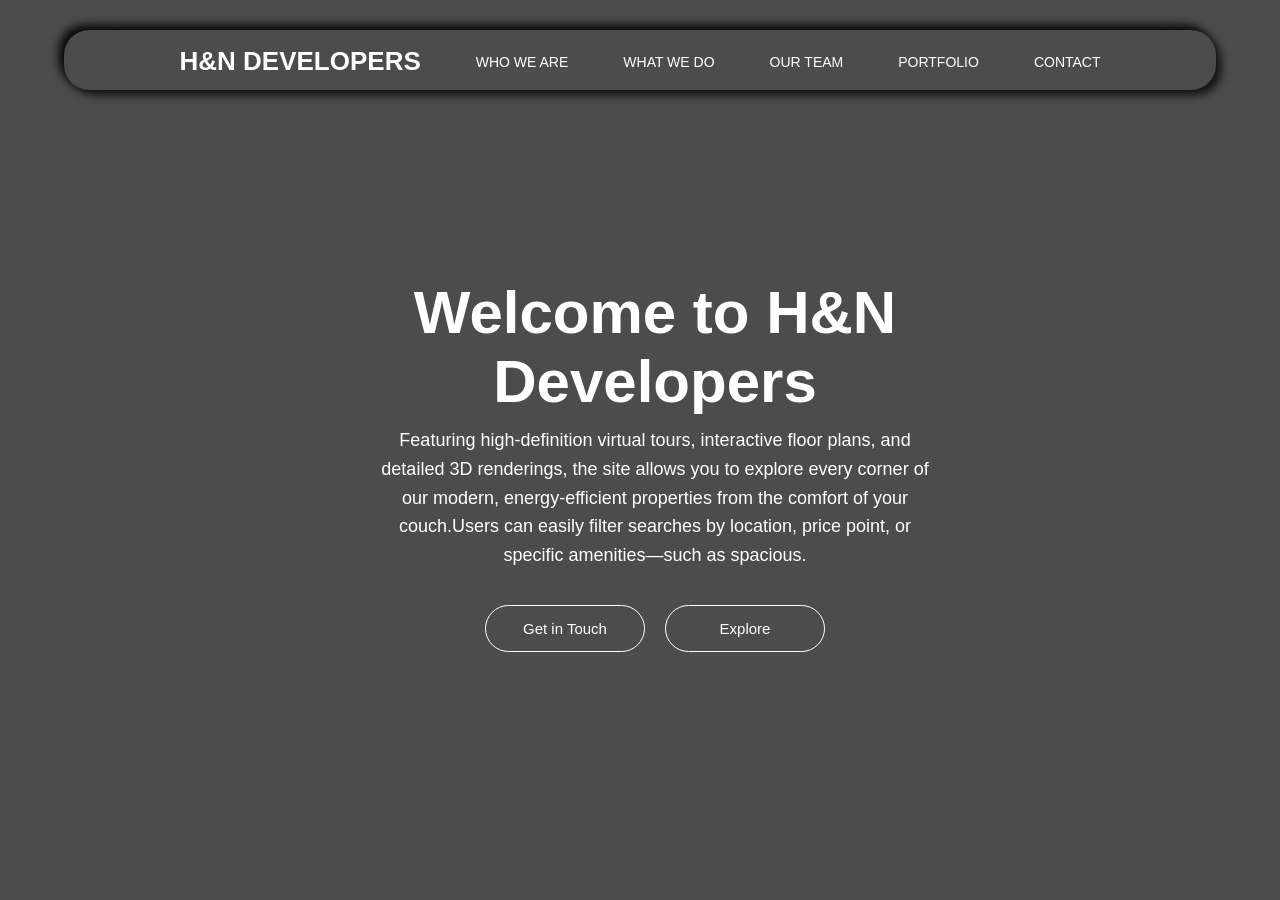
<file: index.html>
<!DOCTYPE html>
<html lang="en">
<head>
    <meta charset="UTF-8">
    <meta name="viewport" content="width=device-width, initial-scale=1.0">
    <title>H&N DEVELOPERS</title>
    <link rel="stylesheet" href="gpt.css">
</head>
<body>

    <div class="banner">
        <div class="navbar">
            <ul>
                <a href="/index.html" target="_blank"><li class="logo">h&n developers</li></a>
               <a href=""><li>Who we are</li></a>
               <a href=""><li>What we do</li></a>
               <a href=""><li>our team</li></a>
               <a href="">
                <li>portfolio</li></a>
               <a href="">
                <li>contact</li></a>
                
            </ul>
        </div>

        <div class="hero-head">
            <h1>Welcome to H&N Developers</h1>
             <div class="hero-para"><p>
                Featuring high-definition virtual tours, interactive floor plans, and detailed 3D renderings, the site allows you to explore every corner of our modern, energy-efficient properties from the comfort of your couch.Users can easily filter searches by location, price point, or specific amenities—such as spacious.
             </p></div>

             <div class="hero-btn">
            <a href="Get_In_Touch.html" target="_blank"><button>Get in Touch</button></a>
            <a href="/"><button>Explore</button></a>
        </div>
        </div>

    </div>
    
   
</script>
</html>
</file>
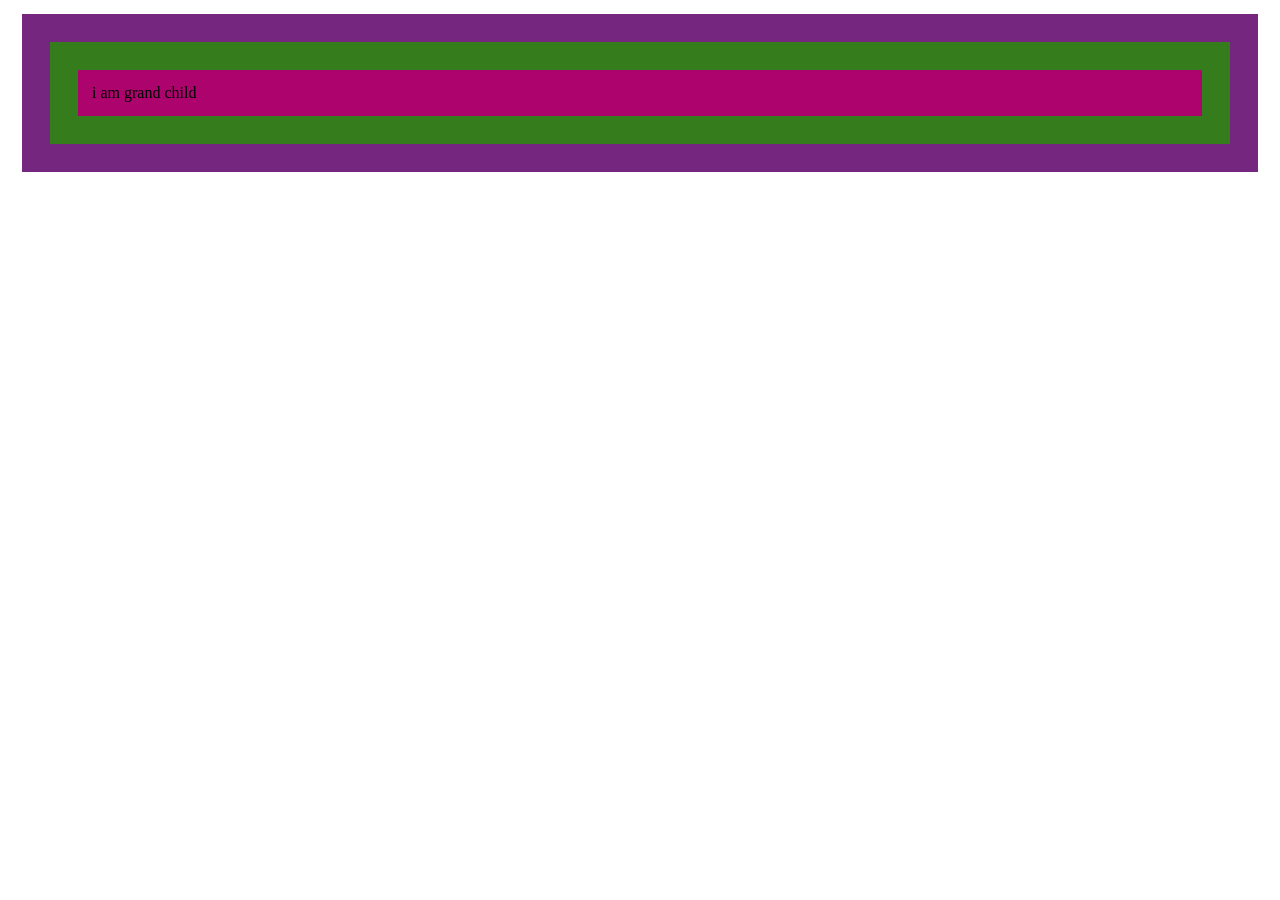
<file: eventbubbling.html>
<!DOCTYPE html>
<html lang="en">
<head>
    <meta charset="UTF-8">
    <meta name="viewport" content="width=device-width, initial-scale=1.0">
    <title>Document</title>
</head>
<style>
    .container{
        background-color: aquamarine;
        padding: 14px;
        margin: 14px;
    }
    .childcontainer{
        background-color: bisque;
        padding: 14px;
        margin: 14px;
    }
    .gchildcontainer{
        background-color: azure;
        padding: 14px;
        margin: 14px;
        cursor:pointer;
    }
</style>
<body>
    <div class="container">
        <div class="childcontainer">
            <div class="gchildcontainer">i am grand child</div>
        </div>
    </div>
    <script src="eventBubbling.js">
    </script>
</body>
</html>
</file>
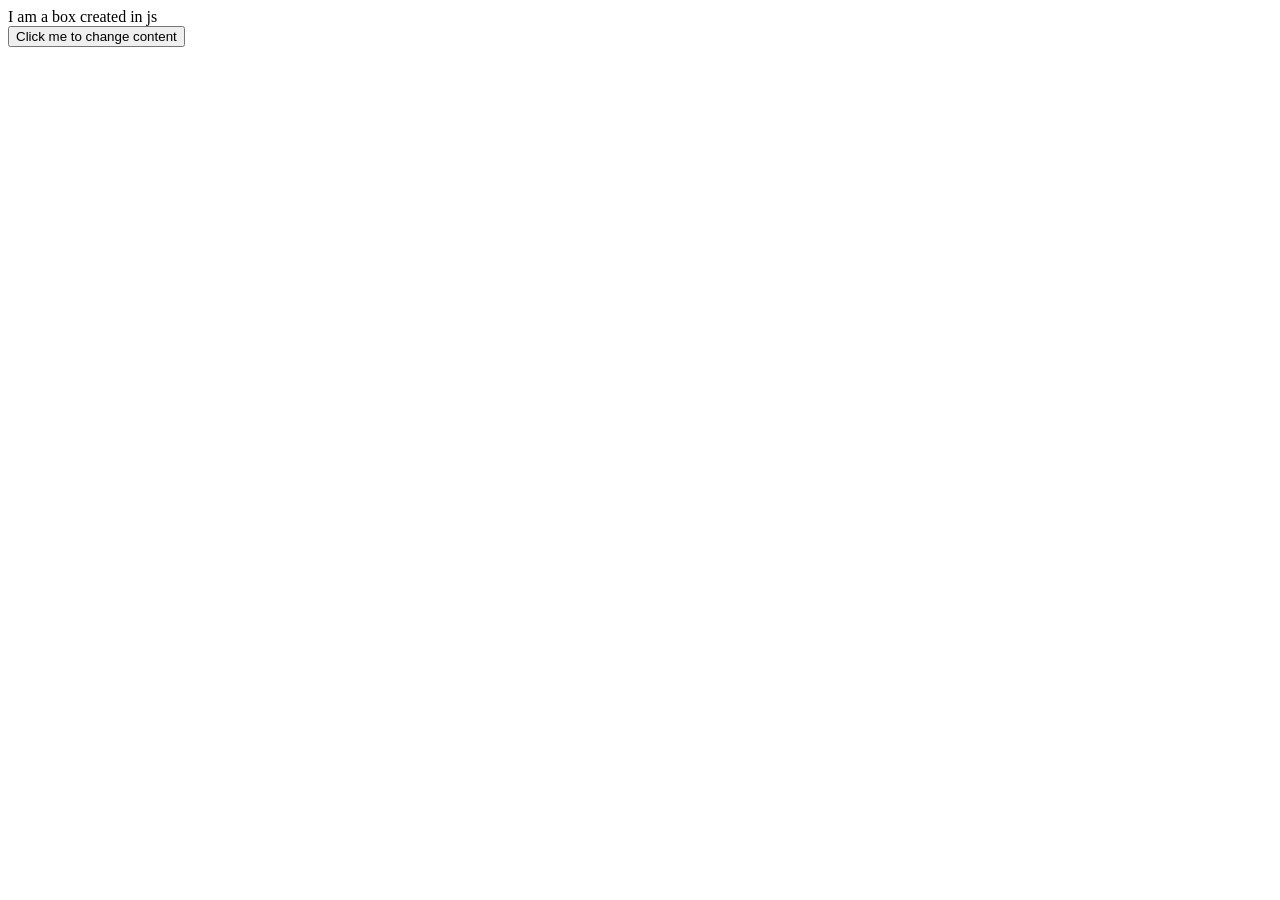
<file: events.html>
<!DOCTYPE html>
<html lang="en">
<head>
    <meta charset="UTF-8">
    <meta name="viewport" content="width=device-width, initial-scale=1.0">
    <title>Events</title>
</head>
<body>
    <div class="container">
        <div class="box">I am a box created in js</div>
    </div>
<button id="btn">Click me to change content </button>

<script src="events.js"></script>
    
</body>
</html>
</file>
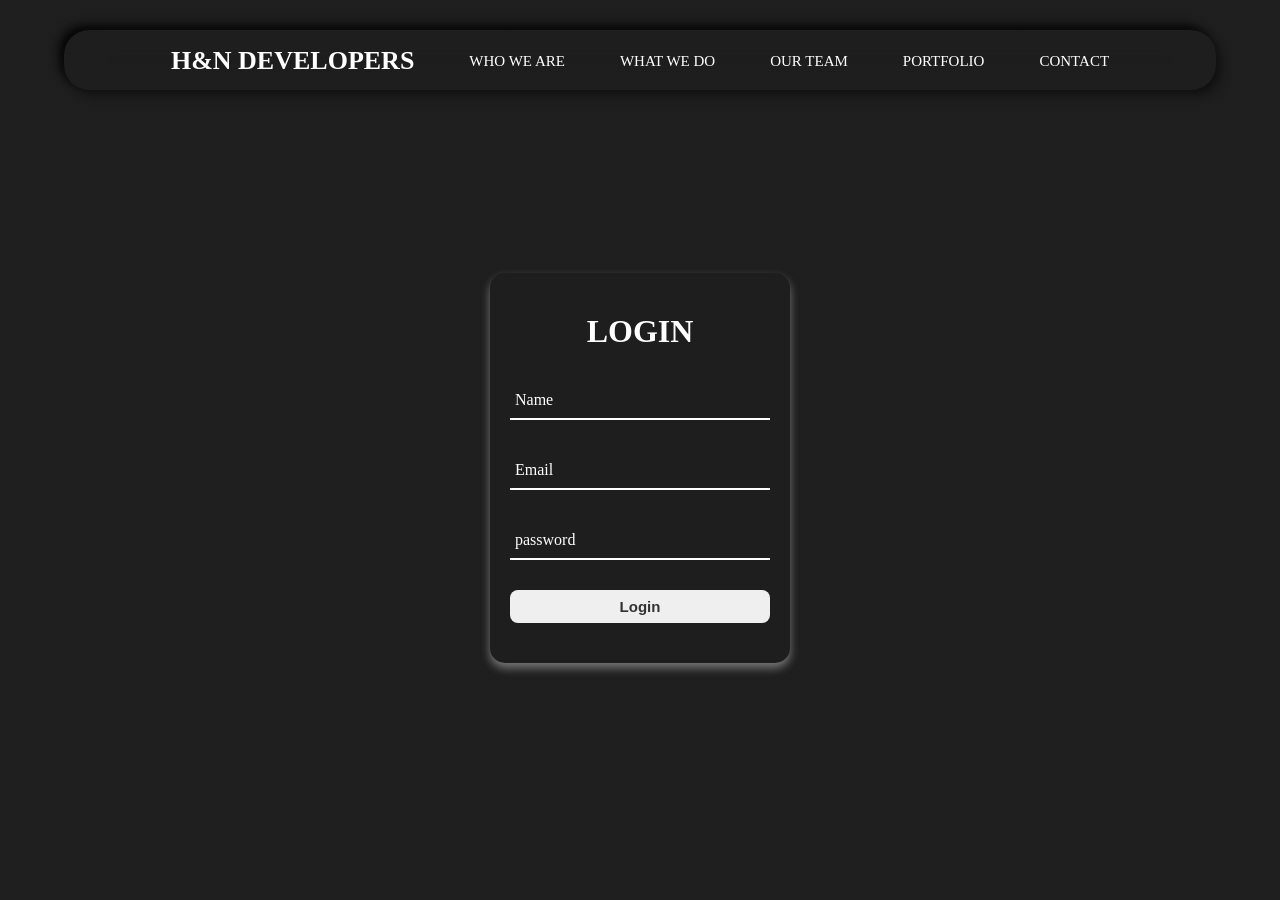
<file: Get_In_Touch.html>
<!DOCTYPE html>
<html lang="en">
<head>
    <meta charset="UTF-8">
    <meta name="viewport" content="width=device-width, initial-scale=1.0">
    <title>Get In Touch</title>
    <link rel="stylesheet" href="GetInTouch.css">
</head>
<body>

     <div class="banner">
        <div class="navbar">
            <ul>
                <a href="/index.html" target="_blank"><li class="logo">h&n developers</li></a>
               <a href=""><li>who we are</li></a>
               <a href=""><li>what we do</li></a>
               <a href=""><li>our team</li></a>
               <a href="">
                <li>portfolio</li></a>
               <a href="">
                <li>contact</li></a>
                
            </ul>
        </div>

    <div class="login-box">
        <form action="POST" target="_blank">
                <h1>LOGIN</h1>
            <div class="input-box">
                <input type="text" name="name" required>
                <label for="name">Name</label>
            </div>
            <div class="input-box">
                <input type="email" name="email" required>
                <label for="name">Email</label>
            </div>
            <div class="input-box">
                <input type="password" name="password" required>
                <label for="name">password</label>
            </div>
            <button>Login</button>
        </form>
    </div>

    
</body>
</html>
</file>
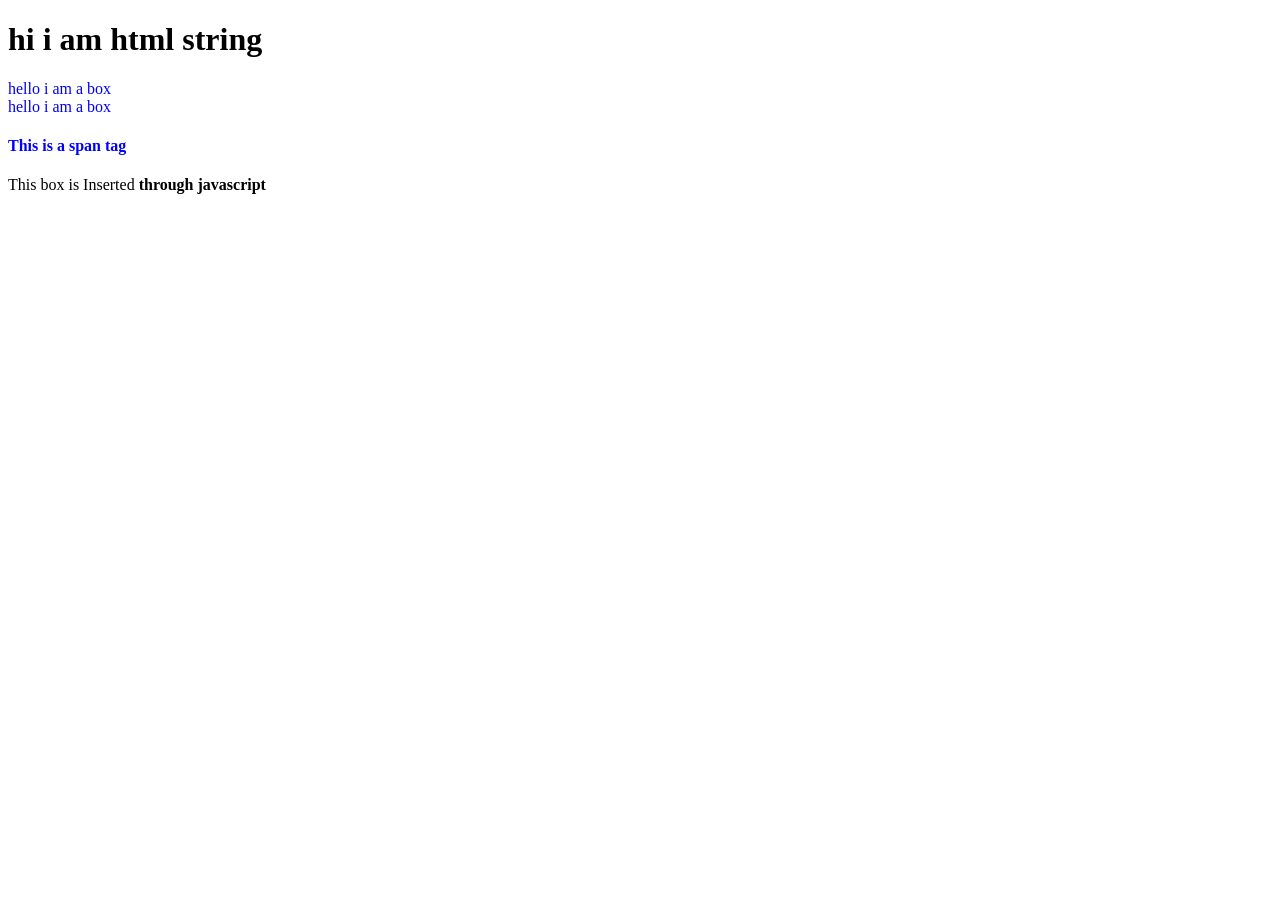
<file: main.html>
<!DOCTYPE html>
<html lang="en">
<head>
    <meta charset="UTF-8">
    <meta name="viewport" content="width=device-width, initial-scale=1.0">
    <title>Document</title>
</head>
<style>
    .carton{
        color:blue;
    }
</style>
<body>
    <div class="container carton vacume">
        <div class="box">hello i am a box</div>
        <div class="box">hello i am a box</div>
    </div>

    <script src="main.js"></script>
</body>
</html>
</file>
<file: gpt.css>
*{
padding:0;
margin:0;
box-sizing:border-box;
font-family:sans-serif;
}

body{
overflow-x:hidden;
}

.banner{
display:flex;
justify-content:center;
align-items:center;
min-height:100vh;
width:100%;

background-image:
linear-gradient(rgba(0,0,0,0.7),rgba(0,0,0,0.7)),
url("https://media.istockphoto.com/id/2162568511/photo/green-digital-data-lights-technology-background.webp?a=1&b=1&s=612x612&w=0&k=20&c=_H93P2g3OlShKOPwfNzlKEYIWeK-vKj03BuVyGXvwGU=");

background-position:center;
background-repeat:no-repeat;
background-size:cover;
}

/* LINKS */

a{
text-decoration:none;
color:white;
}


/* NAVBAR */

.navbar{
width:90%;
max-width:1200px;
height:60px;
margin:20px auto;
color:white;
padding:12px 25px;
background:transparent;
position:absolute;
top:10px;
backdrop-filter:blur(20px);
border-radius:25px;
box-shadow:5px 5px 10px #111,
           -5px -5px 10px #070707;
}

.navbar ul{
display:flex;
align-items:center;
justify-content:center;
flex-wrap:wrap;

list-style:none;
gap:25px;

text-transform:uppercase;
font-size:14px;
}

.logo{
margin-right:auto;
font-size:26px;
font-weight:900;
}

.navbar ul li{
    position: relative;
    padding:4px 15px;
    transition: color 0.4s ease;
    z-index: 1;
}

/* background layer */

.navbar ul li::before{
    content:"";
    position:absolute;
    left:0;
    bottom:0;
    width:0%;
    height:100%;
    background:rgba(255,255,255,0.2);
    border-radius:20px;
    transition:width 0.4s ease;
    z-index:-1;
}

/* hover */

.navbar ul li:hover::before{
    width:100%;
}

.navbar ul li:hover{
    color:#fff;
    cursor:pointer;
}



/* HERO SECTION */

.hero-head{
max-width:900px;

position:absolute;
top:50%;
left:50%;

transform:translate(-50%,-50%);

font-size:30px;
color:white;

text-align:center;
padding:20px;
margin:15px;
}

.hero-para{
font-size:18px;
text-align:center;
line-height:1.6;
padding:10px;
font-weight:normal;
}


/* BUTTONS */

.hero-btn{
display:flex;
justify-content:center;
align-items:center;
gap:20px;
margin-top:25px;
flex-wrap:wrap;
}

.hero-btn button{

padding:14px 30px;

min-width:160px;

border-radius:25px;
border:1px solid white;

background:transparent;
color:white;

font-size:15px;

transition:0.4s;
}

.hero-btn button:hover{
background-color:white;
border:1px solid black;
color:black;
cursor:pointer;
}


/* ---------------- */
/* TABLET */
/* ---------------- */

@media(max-width:900px){

.hero-head{
font-size:24px;
}

.hero-para{
font-size:16px;
}

.navbar ul{
gap:18px;
}

}


/* ---------------- */
/* MOBILE */
/* ---------------- */

@media(max-width:600px){

.navbar{
padding:12px;
}

.navbar ul{
flex-direction:column;
gap:10px;
}

.logo{
margin-right:0;
font-size:22px;
}

.hero-head{
font-size:20px;
width:90%;
margin-top:20px;
}

.hero-para{
font-size:14px;
}

.hero-btn button{
width:140px;
}

}
</file>
<file: GetInTouch.css>
*{
    padding: 0;
    margin: 0;
    box-sizing: border-box;
}

body{
    display: flex;
    align-items: center;
    justify-content: center;
    height:100vh;
    background-color: rgb(103, 102, 102);
}
.login-box{
    color:#fff;
    /* background-color: #333; */
    background: transparent;
    backdrop-filter:blur(2px);
    border-radius:15px;
    padding:40px 20px;
    width:300px;
    box-shadow: 0px 5px 10px rgb(255,255,255,0.4);
    margin-top:35px;
    
}
h1{
    text-align:center;
    font-size: 2rem;
}
.input-box{
    margin:30px 0px;
    height:40px;
    position:relative;
}
.input-box input{
    width:100%;
    height:100%;
    background-color: transparent;
    border:0;
    border-bottom: 2px solid #fff;
    outline: 0;
    font-size: 15px;
    color:#fff;

}
.input-box label{
    position:absolute;
    top:50%;
    left:5px;
    transform:translateY(-50%);
    transition:top 0.4s ease-in;
}
.input-box input:valid~label,
.input-box input:focus~label{
    top:-4px;
    font-size:14px;

}
button{
    width: 100%;
    padding:8px;
    border:0;
    border-radius: 8px;
    color:#333;
    font-weight: 600;
    font-size: 15px;
    cursor: pointer;
    transition: background-color 0.3s ease;
}
button:hover{
    background-color: transparent;
    color:#fff;
    border:2px solid #fff;
}
body{
overflow-x:hidden;
}

.banner{
display:flex;
justify-content:center;
align-items:center;

min-height:100vh;
width:100%;

background-image:
linear-gradient(rgba(0,0,0,0.7),rgba(0,0,0,0.7)),
url("https://media.istockphoto.com/id/2162568511/photo/green-digital-data-lights-technology-background.webp?a=1&b=1&s=612x612&w=0&k=20&c=_H93P2g3OlShKOPwfNzlKEYIWeK-vKj03BuVyGXvwGU=");

background-position:center;
background-repeat:no-repeat;
background-size:cover;
}

/* LINKS */

a{
text-decoration:none;
color:white;
}


/* NAVBAR */

.navbar{
width:90%;
max-width:1200px;
height:60px;
margin:20px auto;
color:white;
padding:12px 25px;
background:transparent;
position:absolute;
top:10px;
backdrop-filter:blur(20px);
border-radius:25px;
box-shadow:5px 5px 10px #111,
           -5px -5px 10px #070707;
}

.navbar ul{
display:flex;
align-items:center;
justify-content:center;
flex-wrap:wrap;

list-style:none;
gap:25px;

text-transform:uppercase;
font-size:15px;
}

.logo{
margin-right:auto;
font-size:26px;
font-weight:900;
}

.navbar ul li{
    position: relative;
    padding:4px 15px;
    transition: color 0.4s ease;
    z-index: 1;
}

/* background layer */

.navbar ul li::before{
    content:"";
    position:absolute;
    left:0;
    bottom:0;
    width:0%;
    height:100%;
    background:rgba(255,255,255,0.2);
    border-radius:20px;
    transition:width 0.4s ease;
    z-index:-1;
}

/* hover */

.navbar ul li:hover::before{
    width:100%;
}

.navbar ul li:hover{
    color:#fff;
    cursor:pointer;
}
</file>
